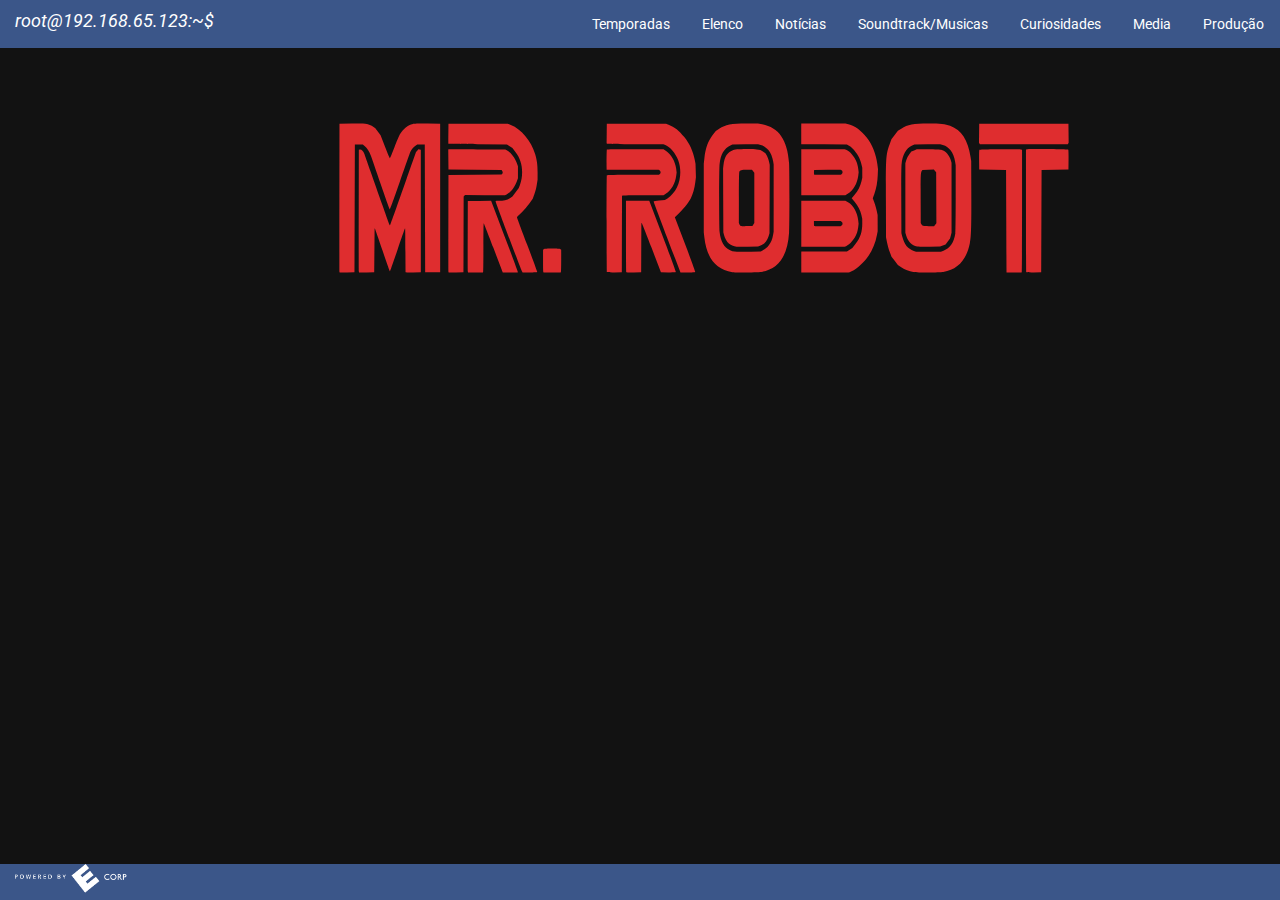
<file: index.html>
<!DOCTYPE html>
<html lang="en">
  <head>
    <meta charset="UTF-8" />
    <meta name="viewport" content="width=device-width, initial-scale=1.0" />
    <meta http-equiv="X-UA-Compatible" content="ie=edge" />
    <link rel="shortcut icon" href="./static/img/Favicon.ico" />

    <link
      href="https://fonts.googleapis.com/css?family=Roboto&display=swap"
      rel="stylesheet"
    />
    <link rel="stylesheet" type="text/css" href="./static/css/style.css" />
    <title>Mr Robot</title>
  </head>
  <body>
    <section class="menu">
      <a href="index.html" id="brand" class="esq">
        <i>root@192.168.65.123:~$ </i></a
      >

      <ul>
        <li><a href="producao.html">Produção</a></li>
        <li><a href="media.html">Media</a></li>
        <li><a href="curiosidades.html">Curiosidades</a></li>
        <li><a href="soundtrack.html" title="">Soundtrack/Musicas</a></li>
        <li><a href="noticias.html" title="">Notícias</a></li>
        <li><a href="elenco.html" title="">Elenco</a></li>
        <li><a href="temporadas.html" title="">Temporadas</a></li>
      </ul>
    </section>

    <section class="main">
      <img
        src="./static/img/mr-robot-logo.svg"
        width="60%"
        height="200px"
        id="main-logo"
        alt=""
      />
    </section>

    <section class="menu">
      <span class="footer__logo"></span>
    </section>
  </body>
</html>
</file>
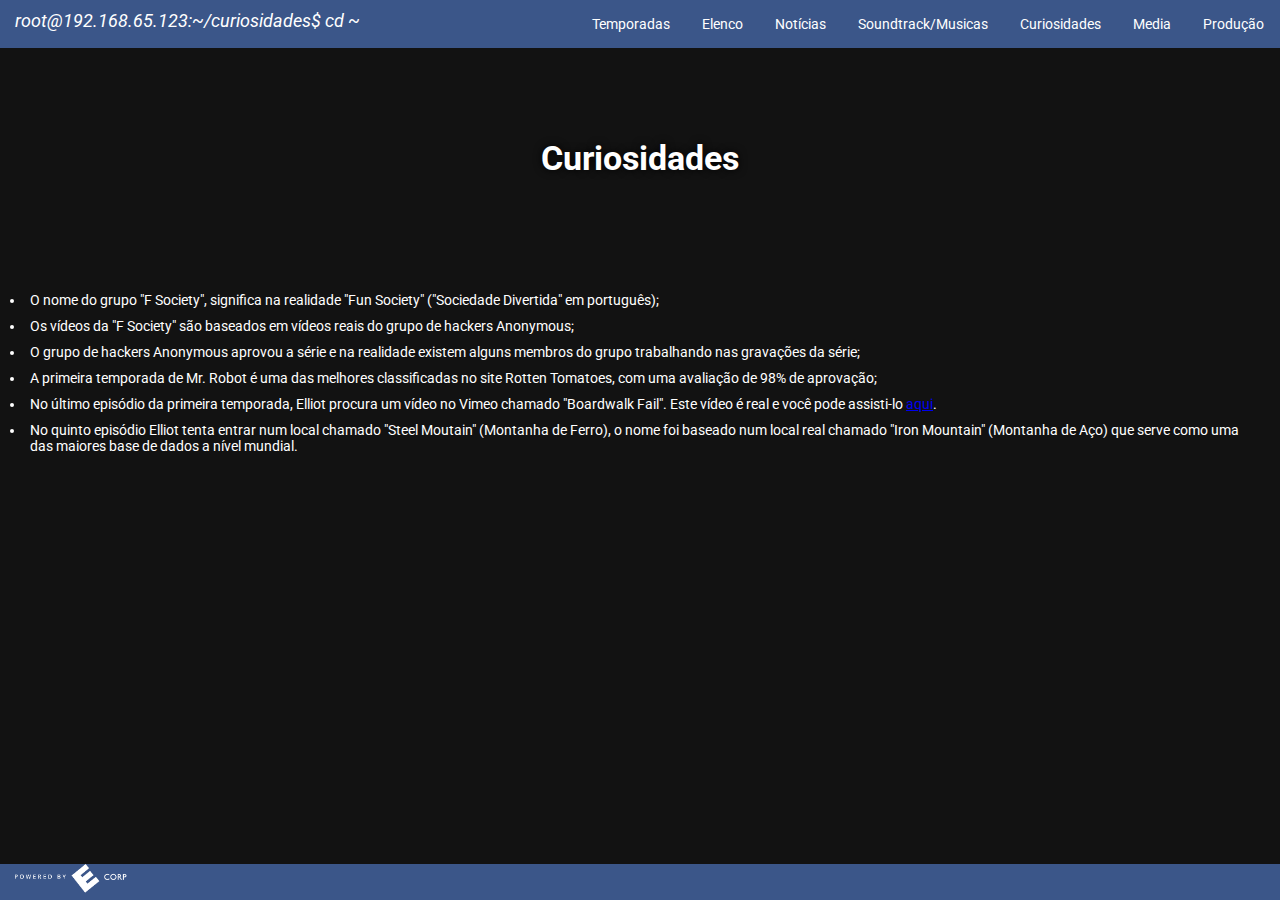
<file: curiosidades.html>
<!DOCTYPE html>
<html lang="en">
  <head>
    <meta charset="UTF-8" />
    <meta name="viewport" content="width=device-width, initial-scale=1.0" />
    <meta http-equiv="X-UA-Compatible" content="ie=edge" />
    <link rel="shortcut icon" href="./static/img/Favicon.ico" />

    <link
      href="https://fonts.googleapis.com/css?family=Roboto&display=swap"
      rel="stylesheet"
    />
    <link rel="stylesheet" type="text/css" href="./static/css/style.css" />
    <title>Mr Robot</title>
  </head>
  <body>
    <section class="menu">
      <a href="index.html" id="brand" class="esq">
        <i>root@192.168.65.123:~/curiosidades$ cd ~</i></a
      >

      <ul>
        <li><a href="producao.html">Produção</a></li>
        <li><a href="media.html">Media</a></li>
        <li><a href="curiosidades.html">Curiosidades</a></li>
        <li><a href="soundtrack.html" title="">Soundtrack/Musicas</a></li>
        <li><a href="noticias.html" title="">Notícias</a></li>
        <li><a href="elenco.html" title="">Elenco</a></li>
        <li><a href="temporadas.html" title="">Temporadas</a></li>
      </ul>
    </section>

    <section class="main content" id="curiosidades-content">
      <h1>Curiosidades</h1>

      <ul>
        <li>
          O nome do grupo "F Society", significa na realidade "Fun Society"
          ("Sociedade Divertida" em português);
        </li>
        <li>
          Os vídeos da "F Society" são baseados em vídeos reais do grupo de
          hackers Anonymous;
        </li>
        <li>
          O grupo de hackers Anonymous aprovou a série e na realidade existem
          alguns membros do grupo trabalhando nas gravações da série;
        </li>
        <li>
          A primeira temporada de Mr. Robot é uma das melhores classificadas no
          site Rotten Tomatoes, com uma avaliação de 98% de aprovação;
        </li>
        <li>
          No último episódio da primeira temporada, Elliot procura um vídeo no
          Vimeo chamado "Boardwalk Fail". Este vídeo é real e você pode
          assisti-lo
          <a target="_blank" href="https://vimeo.com/137378169">aqui</a>.
        </li>
        <li>
          No quinto episódio Elliot tenta entrar num local chamado "Steel
          Moutain" (Montanha de Ferro), o nome foi baseado num local real
          chamado "Iron Mountain" (Montanha de Aço) que serve como uma das
          maiores base de dados a nível mundial.
        </li>
      </ul>
    </section>

    <section class="menu">
      <span class="footer__logo"></span>
    </section>
  </body>
</html>
</file>
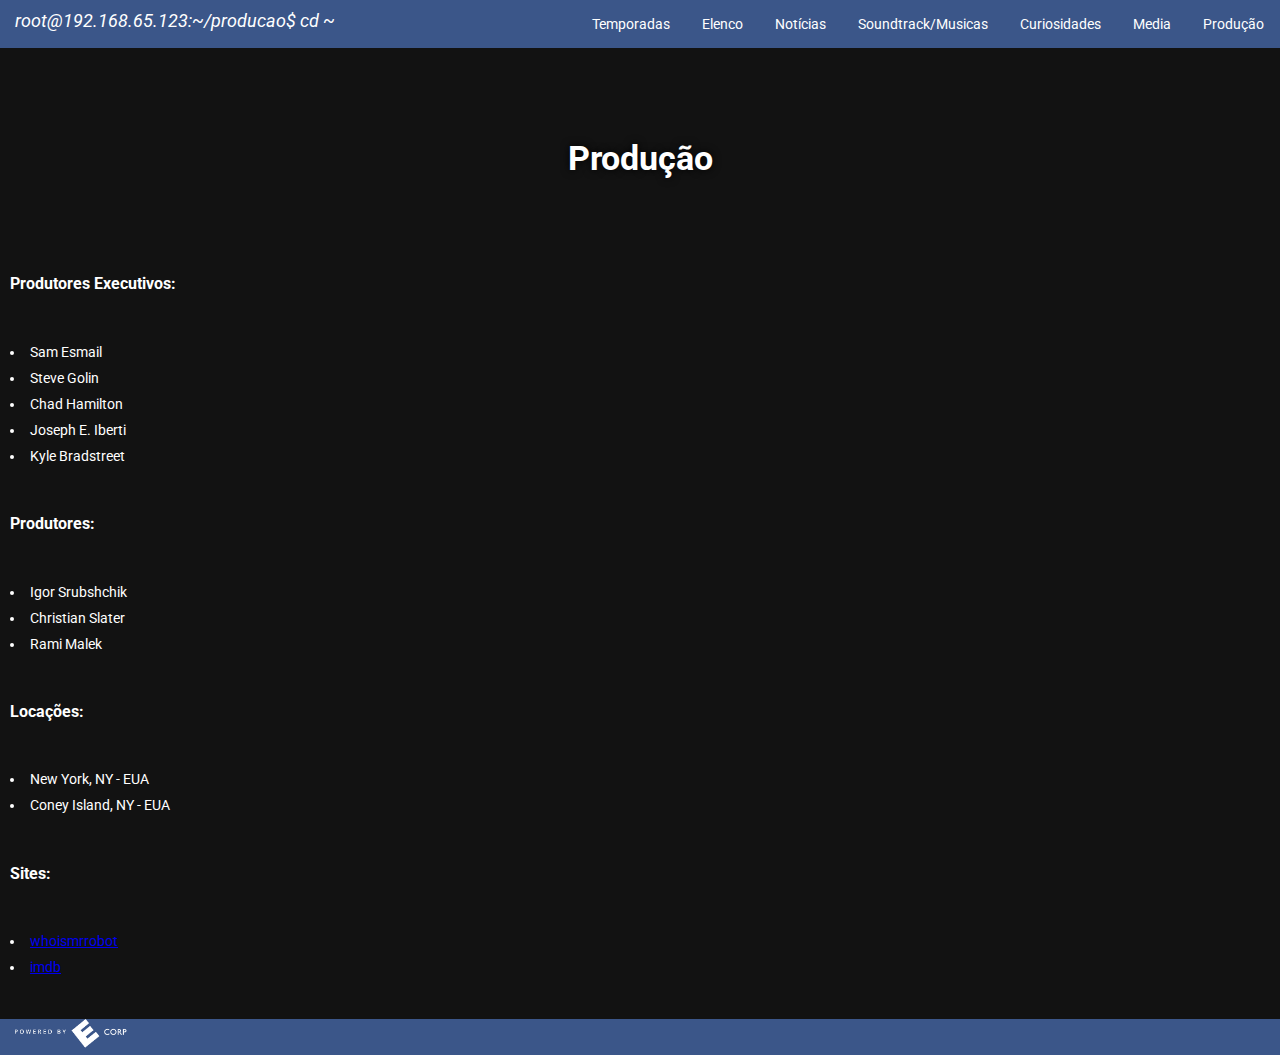
<file: producao.html>
<!DOCTYPE html>
<html lang="en">
  <head>
    <meta charset="UTF-8" />
    <meta name="viewport" content="width=device-width, initial-scale=1.0" />
    <meta http-equiv="X-UA-Compatible" content="ie=edge" />
    <link rel="shortcut icon" href="./static/img/Favicon.ico" />

    <link
      href="https://fonts.googleapis.com/css?family=Roboto&display=swap"
      rel="stylesheet"
    />
    <link rel="stylesheet" type="text/css" href="./static/css/style.css" />
    <title>Mr Robot</title>
  </head>
  <body>
    <section class="menu">
      <a href="index.html" id="brand" class="esq">
        <i>root@192.168.65.123:~/producao$ cd ~</i></a
      >

      <ul>
        <li><a href="producao.html">Produção</a></li>
        <li><a href="media.html">Media</a></li>
        <li><a href="curiosidades.html">Curiosidades</a></li>
        <li><a href="soundtrack.html" title="">Soundtrack/Musicas</a></li>
        <li><a href="noticias.html" title="">Notícias</a></li>
        <li><a href="elenco.html" title="">Elenco</a></li>
        <li><a href="temporadas.html" title="">Temporadas</a></li>
      </ul>
    </section>

    <section class="main content" id="curiosidades-content">
      <h1>Produção</h1>

      <h3>Produtores Executivos:</h3>
      <ul>
        <li>Sam Esmail</li>
        <li>Steve Golin</li>
        <li>Chad Hamilton</li>
        <li>Joseph E. Iberti</li>
        <li>Kyle Bradstreet</li>
      </ul>

      <h3>Produtores:</h3>
      <ul>
        <li>Igor Srubshchik</li>
        <li>Christian Slater</li>
        <li>Rami Malek</li>
      </ul>

      <h3>Locações:</h3>
      <ul>
        <li>New York, NY - EUA</li>
        <li>Coney Island, NY - EUA</li>
      </ul>

      <h3>Sites:</h3>
      <ul>
        <li>
          <a target="_blank" href="https://www.whoismrrobot.com/"
            >whoismrrobot</a
          >
        </li>
        <li>
          <a target="_blank" href="https://www.imdb.com/title/tt4158110/"
            >imdb</a
          >
        </li>
      </ul>
    </section>

    <section class="menu">
      <span class="footer__logo"></span>
    </section>
  </body>
</html>
</file>
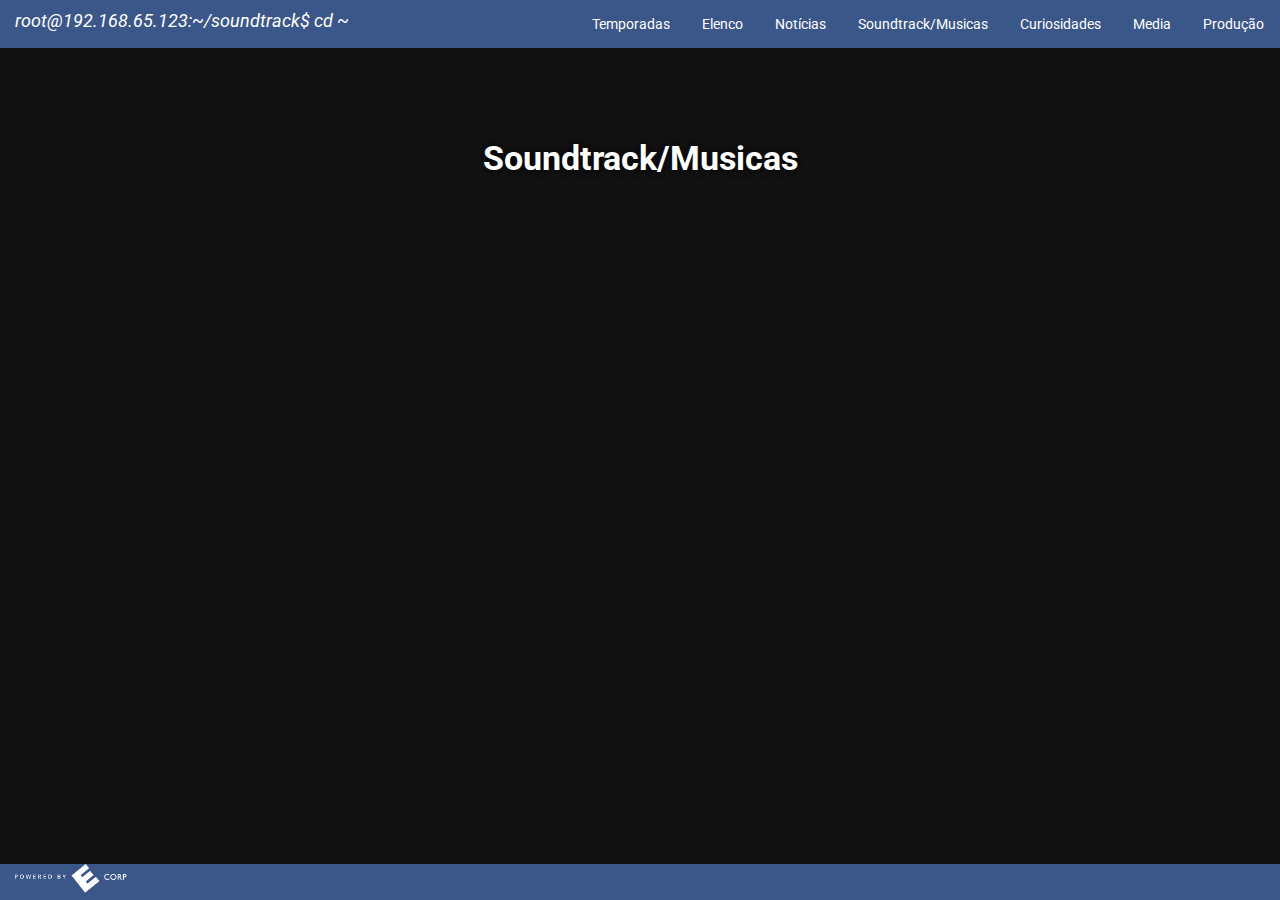
<file: soundtrack.html>
<!DOCTYPE html>
<html lang="en">
  <head>
    <meta charset="UTF-8" />
    <meta name="viewport" content="width=device-width, initial-scale=1.0" />
    <meta http-equiv="X-UA-Compatible" content="ie=edge" />
    <link rel="shortcut icon" href="./static/img/Favicon.ico" />

    <link
      href="https://fonts.googleapis.com/css?family=Roboto&display=swap"
      rel="stylesheet"
    />
    <link rel="stylesheet" type="text/css" href="./static/css/style.css" />
    <title>Mr Robot</title>
  </head>
  <body>
    <section class="menu">
      <a href="index.html" id="brand" class="esq">
        <i>root@192.168.65.123:~/soundtrack$ cd ~</i></a
      >

      <ul>
        <li><a href="producao.html">Produção</a></li>
        <li><a href="media.html">Media</a></li>
        <li><a href="curiosidades.html">Curiosidades</a></li>
        <li><a href="soundtrack.html" title="">Soundtrack/Musicas</a></li>
        <li><a href="noticias.html" title="">Notícias</a></li>
        <li><a href="elenco.html" title="">Elenco</a></li>
        <li><a href="temporadas.html" title="">Temporadas</a></li>
      </ul>
    </section>

    <section class="main content" id="soundtrack-content">
      <h1>Soundtrack/Musicas</h1>

      <div id="soundtrack-container">
        <iframe
          src="https://open.spotify.com/embed/album/012oKUlmu9qA84z4kYrOAj"
          width="300"
          height="380"
          class="iframe-player"
          frameborder="0"
          allowtransparency="true"
          allow="encrypted-media"
        ></iframe>

        <iframe
          width="560"
          height="315"
          src="https://www.youtube.com/embed/-CDG4QzAzaI"
          frameborder="0"
          allow="accelerometer; autoplay; encrypted-media; gyroscope; picture-in-picture"
          allowfullscreen
        ></iframe>
      </div>
    </section>

    <section class="menu">
      <span class="footer__logo"></span>
    </section>
  </body>
</html>
</file>
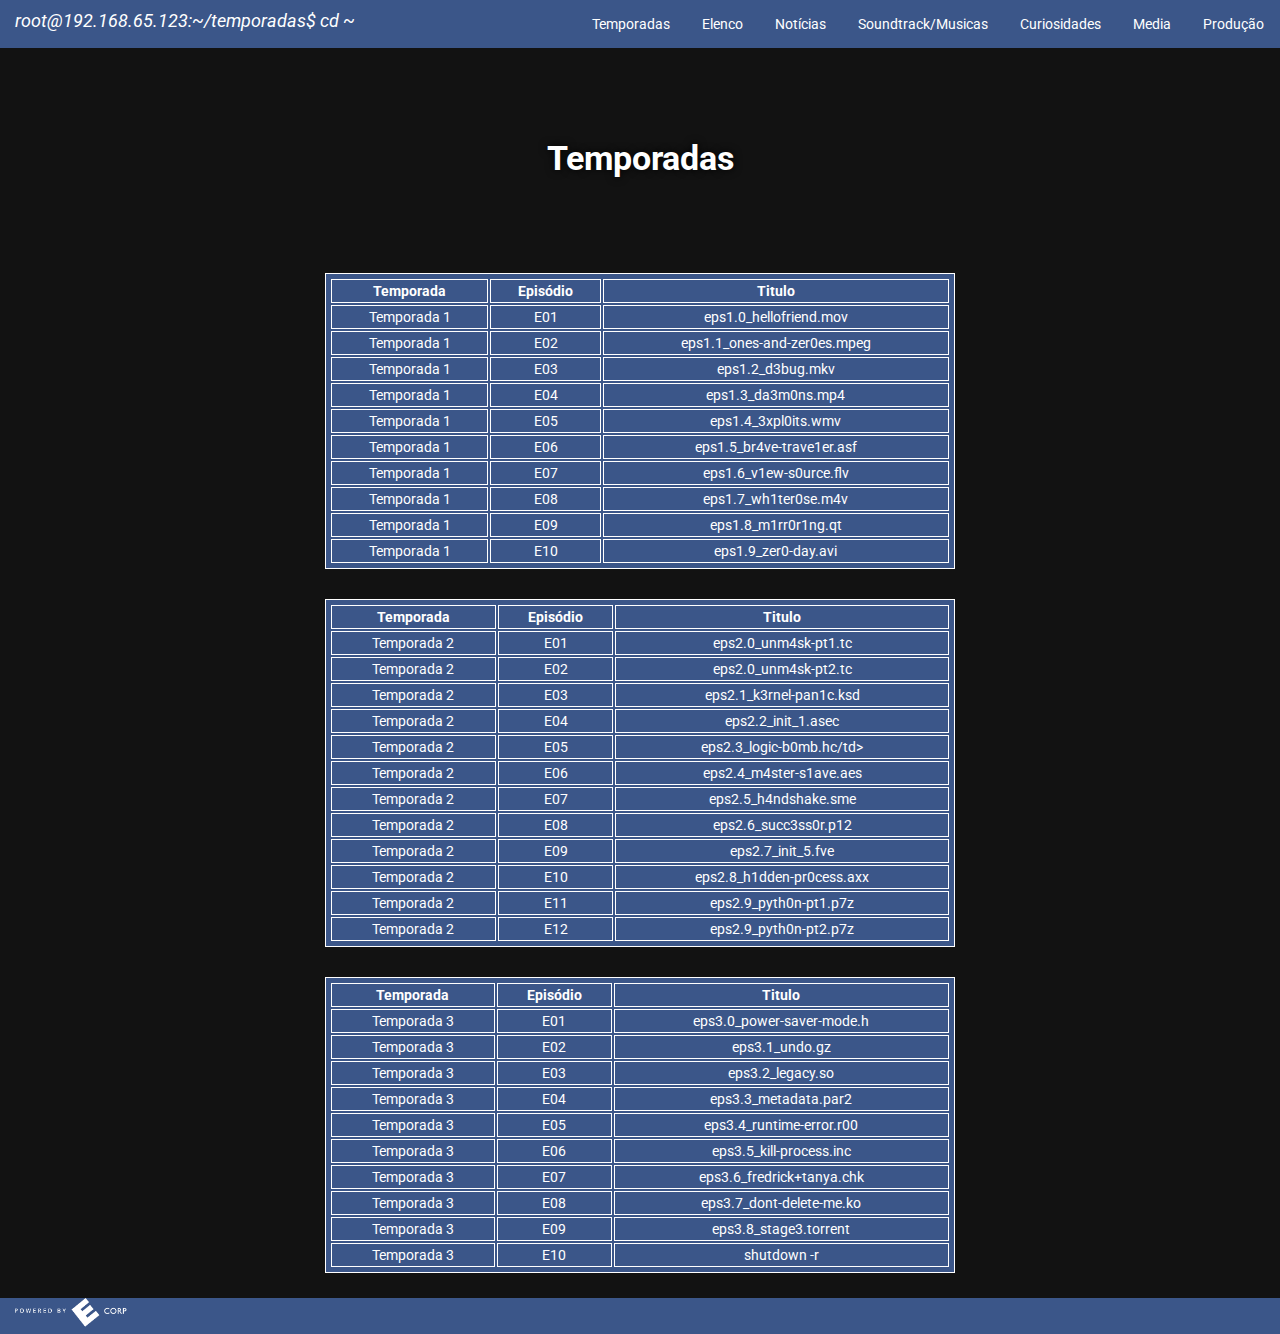
<file: temporadas.html>
<!DOCTYPE html>
<html lang="en">
  <head>
    <meta charset="UTF-8" />
    <meta name="viewport" content="width=device-width, initial-scale=1.0" />
    <meta http-equiv="X-UA-Compatible" content="ie=edge" />
    <link rel="shortcut icon" href="./static/img/Favicon.ico" />

    <link
      href="https://fonts.googleapis.com/css?family=Roboto&display=swap"
      rel="stylesheet"
    />
    <link rel="stylesheet" type="text/css" href="./static/css/style.css" />
    <title>Mr Robot</title>
  </head>
  <body>
    <section class="menu">
      <a href="index.html" id="brand" class="esq">
        <i>root@192.168.65.123:~/temporadas$ cd ~</i></a
      >

      <ul>
        <li><a href="producao.html">Produção</a></li>
        <li><a href="media.html">Media</a></li>
        <li><a href="curiosidades.html">Curiosidades</a></li>
        <li><a href="soundtrack.html" title="">Soundtrack/Musicas</a></li>
        <li><a href="noticias.html" title="">Notícias</a></li>
        <li><a href="elenco.html" title="">Elenco</a></li>
        <li><a href="temporadas.html" title="">Temporadas</a></li>
      </ul>
    </section>

    <section class="main content" id="temporadas-content">
      <h1>Temporadas</h1>

      <table>
        <tr>
          <th>Temporada</th>
          <th>Episódio</th>
          <th>Titulo</th>
        </tr>
        <tr>
          <td>Temporada 1</td>
          <td>E01</td>
          <td>eps1.0_hellofriend.mov</td>
        </tr>
        <tr>
          <td>Temporada 1</td>
          <td>E02</td>
          <td>eps1.1_ones-and-zer0es.mpeg</td>
        </tr>
        <tr>
          <td>Temporada 1</td>
          <td>E03</td>
          <td>eps1.2_d3bug.mkv</td>
        </tr>
        <tr>
          <td>Temporada 1</td>
          <td>E04</td>
          <td>eps1.3_da3m0ns.mp4</td>
        </tr>
        <tr>
          <td>Temporada 1</td>
          <td>E05</td>
          <td>eps1.4_3xpl0its.wmv</td>
        </tr>
        <tr>
          <td>Temporada 1</td>
          <td>E06</td>
          <td>eps1.5_br4ve-trave1er.asf</td>
        </tr>
        <tr>
          <td>Temporada 1</td>
          <td>E07</td>
          <td>eps1.6_v1ew-s0urce.flv</td>
        </tr>
        <tr>
          <td>Temporada 1</td>
          <td>E08</td>
          <td>eps1.7_wh1ter0se.m4v</td>
        </tr>
        <tr>
          <td>Temporada 1</td>
          <td>E09</td>
          <td>eps1.8_m1rr0r1ng.qt</td>
        </tr>
        <tr>
          <td>Temporada 1</td>
          <td>E10</td>
          <td>eps1.9_zer0-day.avi</td>
        </tr>
      </table>

      <table>
        <tr>
          <th>Temporada</th>
          <th>Episódio</th>
          <th>Titulo</th>
        </tr>
        <tr>
          <td>Temporada 2</td>
          <td>E01</td>
          <td>eps2.0_unm4sk-pt1.tc</td>
        </tr>
        <tr>
          <td>Temporada 2</td>
          <td>E02</td>
          <td>eps2.0_unm4sk-pt2.tc</td>
        </tr>
        <tr>
          <td>Temporada 2</td>
          <td>E03</td>
          <td>eps2.1_k3rnel-pan1c.ksd</td>
        </tr>
        <tr>
          <td>Temporada 2</td>
          <td>E04</td>
          <td>eps2.2_init_1.asec</td>
        </tr>
        <tr>
          <td>Temporada 2</td>
          <td>E05</td>
          <td>eps2.3_logic-b0mb.hc/td></td>
        </tr>

        <tr>
          <td>Temporada 2</td>
          <td>E06</td>
          <td>eps2.4_m4ster-s1ave.aes</td>
        </tr>
        <tr>
          <td>Temporada 2</td>
          <td>E07</td>
          <td>eps2.5_h4ndshake.sme</td>
        </tr>
        <tr>
          <td>Temporada 2</td>
          <td>E08</td>
          <td>eps2.6_succ3ss0r.p12</td>
        </tr>
        <tr>
          <td>Temporada 2</td>
          <td>E09</td>
          <td>eps2.7_init_5.fve</td>
        </tr>
        <tr>
          <td>Temporada 2</td>
          <td>E10</td>
          <td>eps2.8_h1dden-pr0cess.axx</td>
        </tr>
        <tr>
          <td>Temporada 2</td>
          <td>E11</td>
          <td>eps2.9_pyth0n-pt1.p7z</td>
        </tr>
        <tr>
          <td>Temporada 2</td>
          <td>E12</td>
          <td>eps2.9_pyth0n-pt2.p7z</td>
        </tr>
      </table>

      <table>
        <tr>
          <th>Temporada</th>
          <th>Episódio</th>
          <th>Titulo</th>
        </tr>
        <tr>
          <td>Temporada 3</td>
          <td>E01</td>
          <td>eps3.0_power-saver-mode.h</td>
        </tr>
        <tr>
          <td>Temporada 3</td>
          <td>E02</td>
          <td>eps3.1_undo.gz</td>
        </tr>
        <tr>
          <td>Temporada 3</td>
          <td>E03</td>
          <td>eps3.2_legacy.so</td>
        </tr>
        <tr>
          <td>Temporada 3</td>
          <td>E04</td>
          <td>eps3.3_metadata.par2</td>
        </tr>
        <tr>
          <td>Temporada 3</td>
          <td>E05</td>
          <td>eps3.4_runtime-error.r00</td>
        </tr>

        <tr>
          <td>Temporada 3</td>
          <td>E06</td>
          <td>eps3.5_kill-process.inc</td>
        </tr>
        <tr>
          <td>Temporada 3</td>
          <td>E07</td>
          <td>eps3.6_fredrick+tanya.chk</td>
        </tr>
        <tr>
          <td>Temporada 3</td>
          <td>E08</td>
          <td>eps3.7_dont-delete-me.ko</td>
        </tr>
        <tr>
          <td>Temporada 3</td>
          <td>E09</td>
          <td>eps3.8_stage3.torrent</td>
        </tr>
        <tr>
          <td>Temporada 3</td>
          <td>E10</td>
          <td>shutdown -r</td>
        </tr>
      </table>
    </section>

    <section class="menu">
      <span class="footer__logo"></span>
    </section>
  </body>
</html>
</file>
<file: static/css/style.css>
html,
body {
  width: 100%;
  height: 100%;
  margin: 0;
  font-family: "Roboto", Arial, "MS Trebuchet", sans-serif;
  font-size: 14px;
  display: flex;
  flex-direction: column;
  justify-content: space-between;
}

#brand {
  text-decoration: none;
  font-size: 18px;
  color: white;
  text-align: center;
  padding: 10px;
}
section.menu {
  width: 100%;
  overflow: hidden;
  background-color: #3b5689;
  flex-shrink: 0;
}

section.menu ul {
  list-style-type: none;
  margin: 0;
  padding: 0;
  overflow: hidden;
  background-color: #3b5689;
  display: inline;
}

section.menu ul li {
  float: right;
}

section.menu ul li a {
  display: block;
  text-align: center;
  padding: 16px;
  text-decoration: none;
  background-color: #3b5689;
  color: white;
}

section.menu ul li a:hover {
  color: #343f3e;
}

section.menu img {
  height: 30px;
  padding: 10px 5px;
  display: inline;
}
section.main {
  background-color: #121212;
  flex: 1;
  display: flex;
  flex-direction: column;
}
#home {
  background: url(../img/background.png) top center;
  background-size: contain;
}

.dir {
  float: right;
}

.esq {
  float: left;
}
i {
  margin: 5px;
}

.footer__logo {
  background: url(../img/footer-ecorp.png) no-repeat;
  background-size: 100% auto;
  display: block;
  height: 26px;
  width: 102px;
  margin-left: 15px;
  padding: 5px;
}

#main-logo {
  margin-left: 25%;
  margin-top: 50px;
}

.content {
  color: white;
  padding: 10px;
}
.content h1 {
  margin: 80px auto;
  font-size: 34px;
  text-shadow: 0px 0px 9px #000000;
}

table {
  max-width: 70%;
  min-width: 50%;
  text-align: center;
  margin: 15px auto;
  background-color: #3b5689;
}
table,
th,
td {
  padding: 3px;
  border: 1px solid white;
}
.elenco {
  margin-top: 50px;
  display: flex;
  flex-direction: row;
  justify-content: space-around;
}

.card {
  box-shadow: 0 4px 8px 0 rgba(0, 0, 0, 0.4);
  border-radius: 5px;
  transition: 0.3s;
  width: 200px;
  height: 300px;
  background-color: white;
  color: black;
}
.card img {
  border-radius: 5px 5px 0 0;
}

.card:hover {
  box-shadow: 0 8px 16px 0 rgba(0, 0, 0, 0.2);
}

.container {
  padding: 2px 16px;
}

.blog-card {
  position: relative;
  width: 400px;
  height: 250px;
  margin: auto;
  box-shadow: 0 2px 10px rgba(0, 0, 0, 0.85);
  transition: all 450ms ease-out 0s;
  overflow: hidden;
}
.blog-card .blog-img {
  position: absolute;
  min-width: 100%;
  min-height: 100%;
  height: 100%;
  top: -9999px;
  left: -9999px;
  right: -9999px;
  bottom: -9999px;
  margin: auto;
  overflow: hidden;
}
.blog-card:hover {
  box-shadow: 0 2px 35px rgba(0, 0, 0, 0.85);
}
.blog-card:hover .text-overlay {
  background: rgba(255, 255, 255, 0.8);
  height: 50%;
  top: 50%;
  transition: all 450ms ease-in-out 0s;
}
.blog-card:hover p {
  height: 60px;
  transition: all 350ms ease-in-out 0s;
}
.blog-card:hover p a {
  visibility: visible;
}

.text-overlay {
  position: relative;
  background: rgba(255, 255, 255, 0.6);
  width: 100%;
  height: 40%;
  top: 60%;
  box-shadow: 0 -2px 12px rgba(0, 0, 0, 0.3);
  padding: 10px 12px;
  overflow: hidden;
  transition: all 450ms ease-in-out 0s;
  cursor: pointer;
}
.text-overlay h2 {
  color: rgba(0, 0, 0, 0.85);
  letter-spacing: 0.0225em;
  width: auto;
  margin: 0;
}
.text-overlay p {
  color: #555;
  width: 380px;
  height: 38px;
  margin: 8px 0;
  line-height: 1.25;
  text-overflow: ellipsis;
  overflow: hidden;
}
.text-overlay a {
  color: #378aee;
  text-decoration: none;
  transition: all 350ms linear;
  visibility: hidden;
}
.text-overlay a:hover {
  color: #449cc5;
  border-bottom: 1px dotted #47a8f2;
}

#noticias-content {
  flex-direction: row;
}

#soundtrack-container {
  display: flex;
  flex-direction: row;
  justify-content: space-around;
}

#trailer-frame {
  margin: 0 auto;
}
#gallerywrapper {
  width: 640px;
  height: 450px;
  margin: 0 auto;
  position: relative;
  font-family: verdana, arial, sans-serif;
}

#gallerywrapper #gallery {
  position: absolute;
  left: 0;
  top: 0;
  height: 450px;
  width: 640px;
  overflow: hidden;
  text-align: center;
}

#gallerywrapper #gallery div {
  width: 640px;
  height: 900px;
  padding-top: 10px;
  position: relative;
}

#gallerywrapper #gallery div img {
  clear: both;
  display: block;
  margin: 0 auto;
  border: 0;
}

#gallerywrapper #gallery div h3 {
  padding: 10px 0 0 0;
  margin: 0;
  font-size: 18px;
}

#gallerywrapper #gallery div p {
  padding: 5px 0;
  margin: 0;
  font-size: 12px;
  line-height: 18px;
}

#gallery .previous {
  display: inline;
  float: left;
  margin-left: 80px;
  text-decoration: none;
}

#gallery .next {
  display: inline;
  float: right;
  margin-right: 80px;
  text-decoration: none;
}

.wallpaper-container {
  display: flex;
  flex-direction: row;
  justify-content: space-around;
  flex-wrap: wrap;
}
#curiosidades-content ul {
  padding: 15px;
}
#curiosidades-content ul li {
  padding: 5px;
}
</file>
